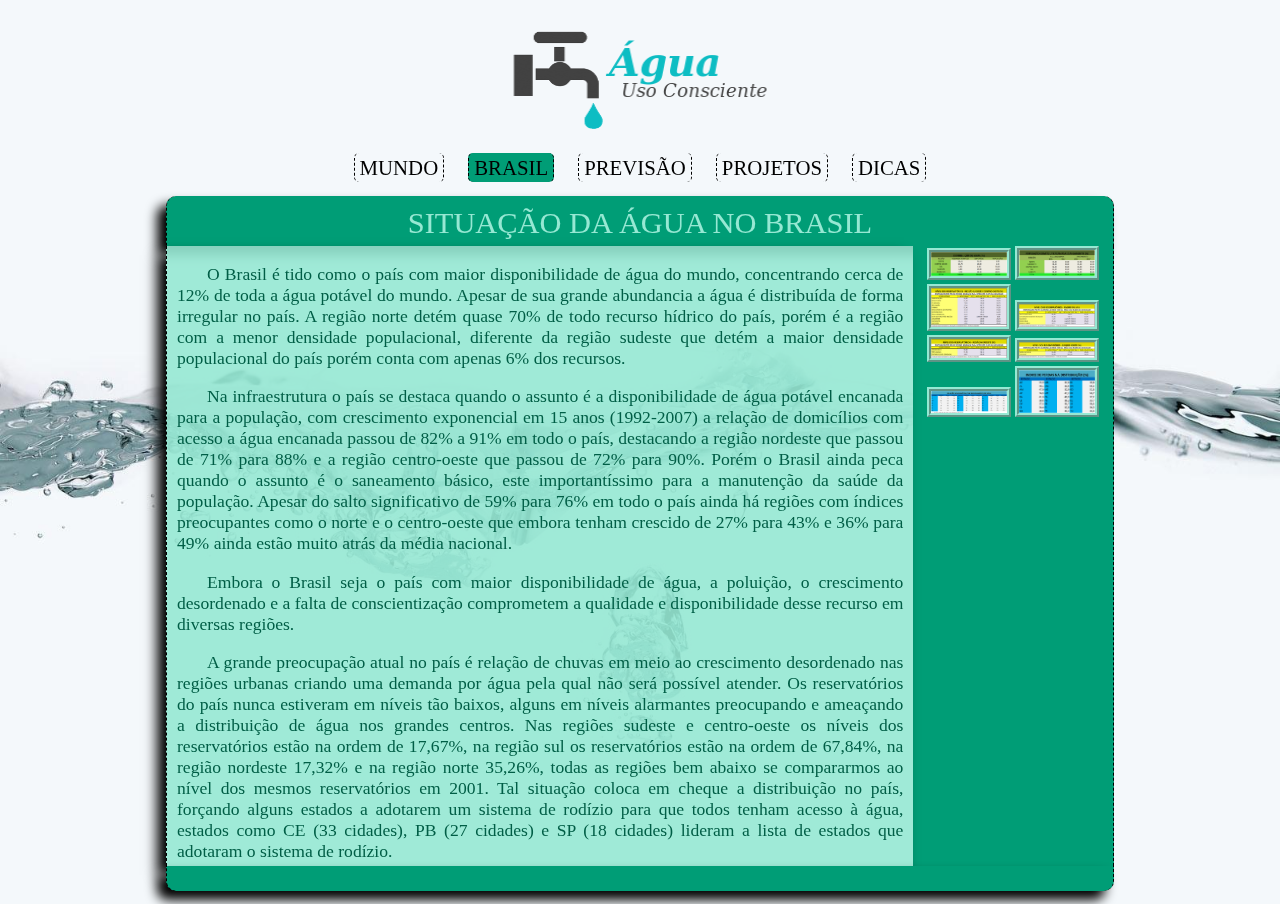
<file: brasil.html>
<!DOCTYPE html>
<html>
<head>
<meta charset="utf-8"/>
<link type="text/css" rel="stylesheet" href="css/main.css">
<link type="text/css" rel="stylesheet" href="css/brasil.css">

<title>Brasil</title>
</head>

<body>
	<div id="top">
		<p><a href="index.html"><img src="imagens/logo4.png" alt="Água Logo" height="120" width="305"/></a></p>
		<ul>
			<li id="mundo"><a href="mundo.html">Mundo</a></li>
			<li id="brasil"><a href="brasil.html">Brasil</a></li>
			<li id="prev"><a href="previsao.html">Previsão</a></li>
			<li id="proj"><a href="projetos.html">Projetos</a></li>
			<li id="dicas"><a href="dicas.html">Dicas</a></li>
		</ul>	
    </div>
        
<!--DIVISÃO--> 
		
	<div id="bottom">
		<div id="title">
			<p>Situação da água no Brasil</p>
		</div>
			
		<div id="album">
			<a href="#openImg1"><img src="imagens/brasil/anexo01.png" alt="Relação de água / População [Por Estado]."/></a>
			<a href="#openImg2"><img src="imagens/brasil/anexo02.png" alt="Relação de água encanada / Saneamento (1992-2007) [Por Estado]."/></a>
            <a href="#openImg3"><img src="imagens/brasil/anexo03.png" alt="Nível de reservatórios (2001-2015) [Região Sudeste E Centro-Oeste]."/></a>
            <a href="#openImg4"><img src="imagens/brasil/anexo04.png" alt="Nível de reservatórios (2001-2015) [Região Sul]."/></a>
            <a href="#openImg5"><img src="imagens/brasil/anexo05.png" alt="Nível de reservatórios (2001-2015) [Região Nordeste]."/></a>
            <a href="#openImg6"><img src="imagens/brasil/anexo06.png" alt="Nível de reservatórios (2001-2015) [Região Norte]."/></a>
            <a href="#openImg7"><img src="imagens/brasil/anexo07.png" alt="Relação de municípios com racionamento de água registrado [Por Estado]."/></a>
            <a href="#openImg8"><img src="imagens/brasil/anexo08.png" alt="Relação de perdas na distribuição de água [Por Estado]."/></a>
		</div>
			
		<div id="center">
			<p>O Brasil é tido como o país com maior disponibilidade de água do mundo, concentrando cerca de 12% de toda a água potável do mundo. Apesar de sua grande abundancia a água é distribuída de forma irregular no país. A região norte detém quase 70% de todo recurso hídrico do país, porém é a região com a menor densidade populacional, diferente da região sudeste que detém a maior densidade populacional do país porém conta com apenas 6% dos recursos.</p>
			<p>Na infraestrutura o país se destaca quando o assunto é a disponibilidade de água potável encanada para a população, com crescimento exponencial em 15 anos (1992-2007) a relação de domicílios com acesso a água encanada passou de 82% a 91% em todo o país, destacando a região nordeste que passou de 71% para 88% e a região centro-oeste que passou de 72% para 90%. Porém o Brasil ainda peca quando o assunto é o saneamento básico, este importantíssimo para a manutenção da saúde da população. Apesar do salto significativo de 59% para 76% em todo o país ainda há regiões com índices preocupantes como o norte e o centro-oeste que embora tenham crescido de 27% para 43% e 36% para 49% ainda estão muito atrás da média nacional.</p>
            <p>Embora o Brasil seja o país com maior disponibilidade de água, a poluição, o crescimento desordenado e a falta de conscientização comprometem a qualidade e disponibilidade desse recurso em diversas regiões.</p>
            <p>A grande preocupação atual no país é relação de chuvas em meio ao crescimento desordenado nas regiões urbanas criando uma demanda por água pela qual não será possível atender. Os reservatórios do país nunca estiveram em níveis tão baixos, alguns em níveis alarmantes preocupando e ameaçando a distribuição de água nos grandes centros. Nas regiões sudeste e centro-oeste os níveis dos reservatórios estão na ordem de 17,67%, na região sul os reservatórios estão na ordem de 67,84%, na região nordeste 17,32% e na região norte 35,26%, todas as regiões bem abaixo se compararmos ao nível dos mesmos reservatórios em 2001. Tal situação coloca em cheque a distribuição no país, forçando alguns estados a adotarem um sistema de rodízio para que todos tenham acesso à água, estados como CE (33 cidades), PB (27 cidades) e SP (18 cidades) lideram a lista de estados que adotaram o sistema de rodízio.</p>
            <p>Por fim o Brasil detém um problema crônico que é a grande quantidade de água desperdiçada na distribuição seja por vazamentos, ligações clandestinas ou problemas na infraestrutura local. Cerca de 40% a 60% de tudo que é distribuído onde os maiores vilões são: AP (76,5%), RR (59,7%), SE (59,3%).</p>
		</div>
			
		<div id ="footer"></div>
	</div>

<!--DIVISÃO--> 
	
	<div id="openImg1" class="modalImg">
		<div>
			<a class="close" title="Fechar" href="#close">X</a>
			<p><img src="imagens/brasil/anexo01.png" alt="Relação de água / População por estado."/><p>
			<p>Relação de água / População [Por Estado].</p>
		</div>
	</div>
		
	<div id="openImg2" class="modalImg">
		<div>
			<a class="close" title="Fechar" href="#close">X</a>
			<p><img src="imagens/brasil/anexo02.png" alt="Relação de água encanada / Saneamento (1992-2007) [Por Estado]."/></p>
			<p>Relação de água encanada / Saneamento (1992-2007) [Por Estado].</p>
		</div>
	</div>
        
	<div id="openImg3" class="modalImg">
		<div>
			<a class="close" title="Fechar" href="#close">X</a>
			<p><img src="imagens/brasil/anexo03.png" alt="Nível de reservatórios (2001-2015) [Região Sudeste E Centro-Oeste]."/></p>
			<p>Nível de reservatórios (2001-2015) [Região Sudeste E Centro-Oeste].</p>
		</div>
	</div>
		
	<div id="openImg4" class="modalImg">
		<div>
			<a class="close" title="Fechar" href="#close">X</a>
			<p><img src="imagens/brasil/anexo04.png" alt="Nível de reservatórios (2001-2015) [Região Sul]."/></p>
			<p>Nível de reservatórios (2001-2015) [Região Sul].</p>
		</div>
	</div>
        
	<div id="openImg5" class="modalImg">
		<div>
			<a class="close" title="Fechar" href="#close">X</a>
			<p><img src="imagens/brasil/anexo05.png" alt="Nível de reservatórios (2001-2015) [Região Nordeste]."/></p>
			<p>Nível de reservatórios (2001-2015) [Região Nordeste].</p>
		</div>
	</div>
        
	<div id="openImg6" class="modalImg">
		<div>
			<a class="close" title="Fechar" href="#close">X</a>
			<p><img src="imagens/brasil/anexo06.png" alt="Nível de reservatórios (2001-2015) [Região Norte]."/></p>
			<p>Nível de reservatórios (2001-2015) [Região Norte].</p>
		</div>
	</div>
        
	<div id="openImg7" class="modalImg">
		<div>
			<a class="close" title="Fechar" href="#close">X</a>
			<p><img src="imagens/brasil/anexo07.png" alt="Relação de municípios com racionamento de água registrado [Por Estado]."/></p>
			<p>Relação de municípios com racionamento de água registrado [Por Estado].</p>
		</div>
	</div>
        
	<div id="openImg8" class="modalImg">
		<div>
			<a class="close" title="Fechar" href="#close">X</a>
			<p><img src="imagens/brasil/anexo08.png" alt="Relação de perdas na distribuição de água [Por Estado]."/></p>
			<p>Relação de perdas na distribuição de água [Por Estado].</p>
		</div>
	</div>		
</body>
</html>
</file>
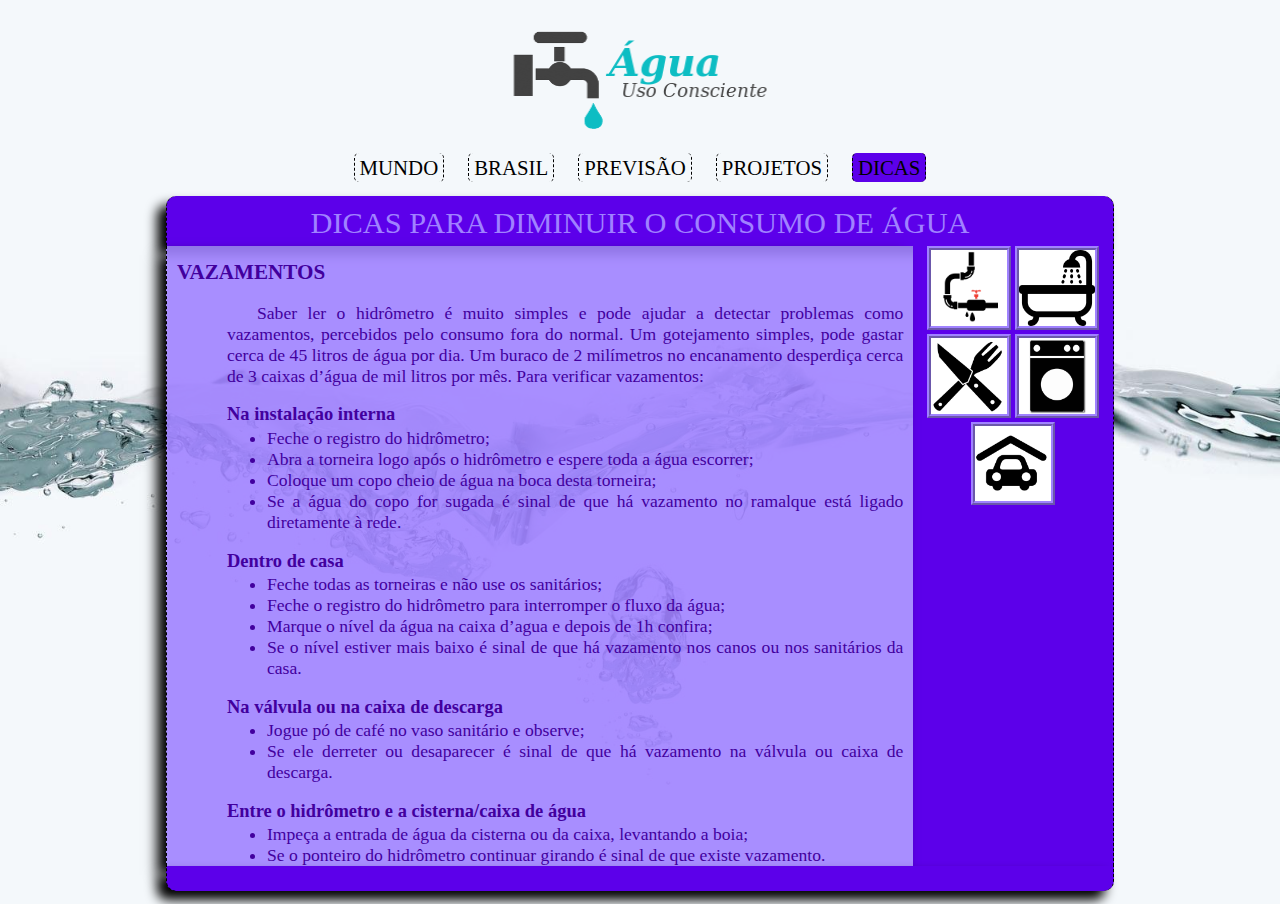
<file: dicas.html>
<!DOCTYPE html>
<html>
<head>
<meta charset="utf-8"/>
<link type="text/css" rel="stylesheet" href="css/main.css">
<link type="text/css" rel="stylesheet" href="css/dicas.css">

<title>Dicas</title>
</head>

<body>
   	<div id="top">
		<p><a href="index.html"><img src="imagens/logo4.png" alt="Água Logo" height="120" width="305"/></a></p>
		<ul>
			<li id="mundo"><a href="mundo.html">Mundo</a></li>
			<li id="brasil"><a href="brasil.html">Brasil</a></li>
			<li id="prev"><a href="previsao.html">Previsão</a></li>
			<li id="proj"><a href="projetos.html">Projetos</a></li>
			<li id="dicas"><a href="dicas.html">Dicas</a></li>
		</ul>	
    </div>
	
<!--DIVISÃO--> 
      
	<div id="bottom">
		<div id="title">
            <p>Dicas para diminuir o consumo de água</p>
        </div>
		
		<div id="album">
			<a href="#leak"><img src="imagens/dicas/vazamento.png" alt="cano vazando" title="Vazamento"/></a>
			<a href="#bath"><img src="imagens/dicas/banheiro.png" alt="banheira" title="Banheiro"/></a>
			<a href="#kitchen"><img src="imagens/dicas/cozinha.png" alt="garfo e faca" title="Cozinha"/></a>
			<a href="#service"><img src="imagens/dicas/servico.jpg" alt="lavadoura de roupas" title="Área de serviço"/></a>
			<a href="#yard"><img src="imagens/dicas/externa.png" alt="carro na garagem" title="Área externa"/></a>
        </div>
        
		<div id="center">
        	<h1><a id="leak">Vazamentos</a></h1>
			<div>
				<p>Saber ler o hidrômetro é muito simples e pode ajudar a detectar problemas como vazamentos, percebidos pelo consumo fora do normal. Um gotejamento simples, pode gastar cerca de 45 litros de água por dia. Um buraco de 2 milímetros no encanamento desperdiça cerca de 3 caixas d’água de mil litros por mês. Para verificar vazamentos:</p>
				<h2>Na instalação interna</h2>
				<ul>
					<li>Feche o registro do hidrômetro;</li>
					<li>Abra a torneira logo após o hidrômetro e espere toda a água escorrer;</li>
					<li>Coloque um copo cheio de água na boca desta torneira;</li>
					<li>Se a água do copo for sugada é sinal de que há vazamento no ramalque está ligado diretamente à rede.</li>
				</ul>
				<h2>Dentro de casa</h2>
				<ul>
					<li>Feche todas as torneiras e não use os sanitários;</li>
					<li>Feche o registro do hidrômetro para interromper o fluxo da água;</li>
					<li>Marque o nível da água na caixa d’agua e depois de 1h confira;</li>
					<li>Se o nível estiver mais baixo é sinal de que há vazamento nos canos ou nos sanitários da casa.</li>
				</ul>
				<h2>Na válvula ou na caixa de descarga</h2>
				<ul>
					<li>Jogue pó de café no vaso sanitário e observe;</li>
					<li>Se ele derreter ou desaparecer é sinal de que há vazamento na válvula ou caixa de descarga.</li>
				</ul>
				<h2>Entre o hidrômetro e a cisterna/caixa de água</h2>
				<ul>
					<li>Impeça a entrada de água da cisterna ou da caixa, levantando a boia;</li>
					<li>Se o ponteiro do hidrômetro continuar girando é sinal de que existe vazamento.</li>
				</ul>
				<h2>Na cisterna</h2>
				<ul>
					<li>Deixe a boia levantada e não ligue a bomba;</li>
					<li>Depois de algum tempo verifique o nível da água na cisterna;</li>
					<li>Se o nível tiver baixado é sinal de que existe vazamento, possivelmente causado por rachaduras na cisterna.</li>
				</ul>
				<p class="attn"><span>Portanto</span>: Não deixar que ocorram vazamentos em encanamentos dentro da residência.</p>
			</div>
			
			<h1><a id="bath">No banheiro</a></h1>
			<div>
				<h2>Hora do banho</h2>
				<p>Uma ducha por 15 minutos, com o registro meio aberto, consome 135 litros de água. Se fecharmos o registro, ao se ensaboar, e reduzimos o tempo para 5 minutos, o consumo cai para 45 litros. No caso de chuveiro elétrico, também em 15 minutos com o registro meio aberto, são gastos 45 litros na residência. Com os mesmos cuidados que com a ducha, o consumo cai para 15 litros.</p>
				<p class="attn"><span>Portanto</span>: Se molhe, feche o chuveiro, se ensaboe e depois abra para enxaguar. Não fique com o chuveiro aberto.
				<h2>Ao escovar os dentes</h2>
				<p>Em cinco minutos, com a torneira não muito aberta, gasta-se 12 litros de água. No entanto, se molhar a escova e fechar a torneira enquanto escova os dentes e, ainda, enxaguar a boca com um copo de água, consegue economizar mais de 11,5 litros de água.</p>
				<p class="attn"><span>Portanto</span>: Escove os dentes e enxágue a boca com a água do copo.</p>
				<h2>Ao lavar o rosto</h2>
				<p>Um minuto com a torneira meio aberta, uma pessoa gasta 2,5 litros de água. A dica é não demorar. O mesmo vale para o barbear. Em 5 minutos gastam-se 12 litros de água. Com economia o consumo cai para 2 a 3 litros.</p>
				<p class="attn"><span>Portanto</span>: Ao escovar os dentes e se barbear, mantenha a torneira fechada.</p>
				<h2>Descarga e vaso sanitário</h2>
				<p>Não use a privada como lixeira ou cinzeiro e nunca acione a descarga à toa, pois ela gasta muita água. Uma bacia sanitária com a válvula e tempo de acionamento de 6 segundos gasta de 10 a 14 litros. Bacias sanitárias de 6 litros por acionamento (fabricadas a partir de 2001) necessitam um tempo de acionamento 50% menor para efetuar a limpeza, neste caso pode-se chegar a volumes de 6 litros por descarga. Quando a válvula está defeituosa, pode chegar a gastar até 30 litros. Mantenha a válvula da descarga sempre regulada e conserte os vazamentos assim que eles forem notados. Lugar de lixo é no lixo. Jogando no vaso sanitário você pode entupir o encanamento. E o pior é que o lixo pode voltar pra sua casa.</p>
				<p class="attn"><span>Portanto</span>: Verifique se a válvula não está com defeito, aperte-a uma única vez e não jogue lixo e restos de comida no vaso sanitário.</p>
			</div>
			
			<h1><a id="kitchen">Na cozinha</a></h1>
			<div>
				<h2>Ao lavar louça</h2>
				<p>Primeiro limpe os restos de comida dos pratos e panelas com esponja e sabão e, só aí, abra a torneira para molhá-los. Ensaboe tudo que tem que ser lavado e, então, abra a torneira novamente para novo enxágue. Numa casa, lavando louça com a torneira meio aberta em 15 minutos, são utilizados 117 litros de água. Com economia o consumo pode chegar a 20 litros.</p>
				<p>Já em residências com lavadora de louças, uma com capacidade para 44 utensílios e 40 talheres gasta 40 litros. O ideal é utilizá-la somente quando estiver cheia. Você sabia que ao se utilizar um copo de água, são necessários pelo menos outros 2 copos de água potável para lavá-lo. Combata o desperdício em qualquer situação.</p>
				<p class="attn"><span>Portanto</span>: Ensaboe a louça com a torneira fechada e depois enxágue tudo de uma vez, e não jogue óleo pelo ralo da pia, isto pode entupir o encanamento da residência, e dificulta o tratamento da água.</p>
			</div>
			
			<h1><a id="service">Área de serviço</a></h1>
			<div>
				<h2>Ao lavar roupa</h2>
				<p>No tanque, com a torneira aberta por 15 minutos, o gasto de água pode chegar a 279 litros. O melhor é deixar acumular roupa, colocar a água no tanque para ensaboar e manter a torneira fechada. Não lave uma peça por vez. A lavadora de roupas com capacidade de 5 quilos gasta 135 litros, procure utilizá-la cheia e ligá-la no máximo três vezes por semana.</p>
				<p>Se na sua casa as roupas são lavadas no tanque, deixe as roupas de molho e use a mesma água para esfregar e ensaboar. Use água nova apenas no enxágue. E aproveite esta última água para lavar o quintal ou a área de serviço.</p>
				<p class="attn"><span>Portanto</span>: Acumule a roupa suja antes de lavar, não lave uma peça por vez, e tente reaproveitar a água de enxágue para limpeza do chão.</p>
			</div>
			
			<h1><a id="yard">Área externa</a></h1>
			<div>
				<h2>Cuidados com a piscina</h2>
				<p>Se você tem uma piscina de tamanho médio exposto ao sol e à ação do vento, você perde aproximadamente 3.785 litros de água por mês por evaporação, o suficiente para suprir as necessidades de água potável (para beber) de uma família de 4 pessoas por cerca de um ano e meio aproximadamente, considerando o consumo médio de 2 litros / habitante / dia. Com uma cobertura (encerado, material plástico), a perda é reduzida em 90%. Tratar a água de piscinas também reduz o consumo de água, uma vez que não será preciso trocá-la com frequência.</p>
				<p class="attn"><span>Portanto</span>: Mantenha a piscina coberta quando não estiver em uso, e mantenha a água bem tratada.</p>
				<h2>Ao limpar a calçada</h2>
				<p>Adote o hábito de usar a vassoura, e não a mangueira para limpar a calçada e o pátio da sua casa. Lavar calçada com a mangueira é um hábito comum e que traz grandes prejuízos. Em 15 minutos são perdidos 279 litros de água. Se houver uma sujeira localizada, use a técnica do pano umedecido com água de enxágue da roupa ou da louça.</p>
				<p class="attn"><span>Portanto</span>: Use vassoura para varrer a calçada, se precisar utilize a água que sai do enxágue da máquina de lavar.</p>
				<h2>Ao lavar o carro</h2>
				<p>Use um balde e um pano para lavar o carro ao invés de uma mangueira. Se possível, não o lave durante a estiagem (época do ano em que chove menos).</p>
				<p>Muita gente gasta até 30 minutos ao lavar o carro. Com uma mangueira não muito aberta, gastam-se 216 litros de água. Com meia volta de abertura, o desperdício alcança 560 litros. Para reduzir, basta lavar o carro somente uma vez por mês com balde. Nesse caso, o consumo é de apenas 40 litros.</p>
				<p class="attn"><span>Portanto</span>: Utilize baldes para lavar o carro, de preferência com água reaproveitada da chuva, máquina de lavar, por exemplo.</p>
			</div>
        </div>
		
		<div id ="footer"></div>
    </div>
</body>
</html>
</file>
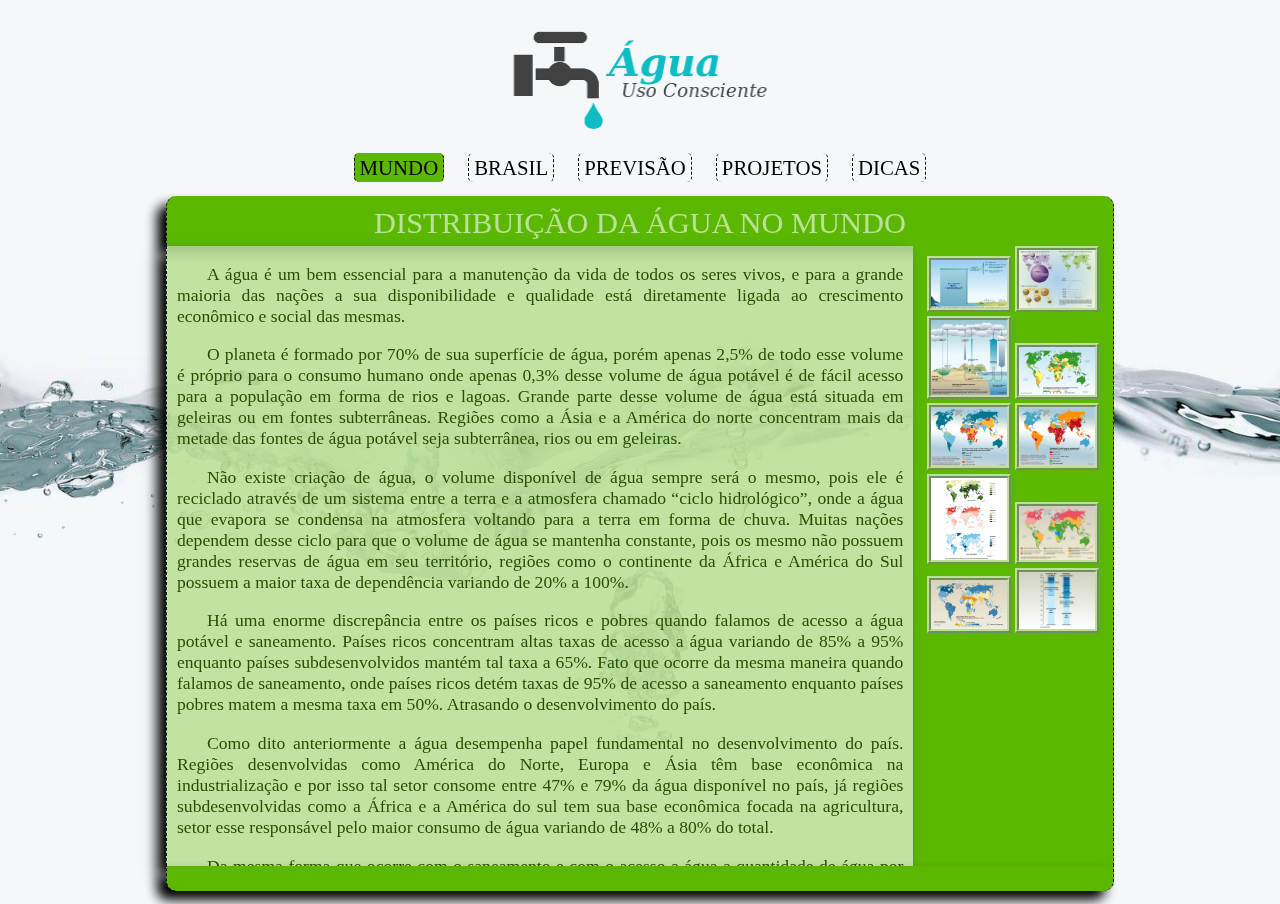
<file: mundo.html>
<!DOCTYPE html>
<html>
<head>
<meta charset="utf-8"/>
<link type="text/css" rel="stylesheet" href="css/main.css">
<link type="text/css" rel="stylesheet" href="css/mundo.css">

<title>Mundo</title>
</head>

<body>
	<div id="top">
		<p><a href="index.html"><img src="imagens/logo4.png" alt="Água Logo" height="120" width="305"/></a></p>
		<ul>
			<li id="mundo"><a href="mundo.html">Mundo</a></li>
			<li id="brasil"><a href="brasil.html">Brasil</a></li>
			<li id="prev"><a href="previsao.html">Previsão</a></li>
			<li id="proj"><a href="projetos.html">Projetos</a></li>
			<li id="dicas"><a href="dicas.html">Dicas</a></li>
		</ul>	
    </div>
	
<!--DIVISÃO--> 
   
	<div id="bottom">	
		<div id="title">
            <p>Distribuição da água no mundo</p>
		</div>
		
		<div id="album">
			<a href="#openImg1"><img src="imagens/mundo/anexo01.png" alt="Relação de água salgada/água doce e suas fontes."/></a>
			<a href="#openImg2"><img src="imagens/mundo/anexo02.png" alt="Fontes de água doce no mundo [Por continente]."/></a>
            <a href="#openImg3"><img src="imagens/mundo/anexo03.png" alt="Ciclo hidrológico completo."/></a>
            <a href="#openImg4"><img src="imagens/mundo/anexo04.png" alt="Mapa informativo de países dependentes do ciclo hidrológico."/></a>
            <a href="#openImg5"><img src="imagens/mundo/anexo05.png" alt="Mapa informativo de países com acesso a água tratada."/></a>
            <a href="#openImg6"><img src="imagens/mundo/anexo06.png" alt="Mapa informativo de países com acesso a saneamento."/></a>
            <a href="#openImg7"><img src="imagens/mundo/anexo07.png" alt="Mapa informativo de consumo de água [Por setor]."/></a>
            <a href="#openImg8"><img src="imagens/mundo/anexo08.png" alt="Mapa informativo de países e setores dominantes."/></a>
            <a href="#openImg9"><img src="imagens/mundo/anexo09.png" alt="Mapa informativo de disponibilidade de água [Por Pessoa]."/></a>
            <a href="#openImg10"><img src="imagens/mundo/anexo10.png" alt="Relação de conflitos/ajuda humanitária."/></a>
        </div>
        
		<div id="center">
        	<p>A água é um bem essencial para a manutenção da vida de todos os seres vivos, e para a grande maioria das nações a sua disponibilidade e qualidade está diretamente ligada ao crescimento econômico e social das mesmas.<p>
			<p> O planeta é formado por 70% de sua superfície de água, porém apenas 2,5% de todo esse volume é próprio para o consumo humano onde apenas 0,3% desse volume de água potável é de fácil acesso para a população em forma de rios e lagoas. Grande parte desse volume de água está situada em geleiras ou em fontes subterrâneas. Regiões como a Ásia e a América do norte concentram mais da metade das fontes de água potável seja subterrânea, rios ou em geleiras.</p>
			<p> Não existe criação de água, o volume disponível de água sempre será o mesmo, pois ele é reciclado através de um sistema entre a terra e a atmosfera chamado “ciclo hidrológico”, onde a água que evapora se condensa na atmosfera voltando para a terra em forma de chuva. Muitas nações dependem desse ciclo para que o volume de água se mantenha constante, pois os mesmo não possuem grandes reservas de água em seu território, regiões como o continente da África e América do Sul possuem a maior taxa de dependência variando de 20% a 100%.</p>
			<p> Há uma enorme discrepância entre os países ricos e pobres quando falamos de acesso a água potável e saneamento. Países ricos concentram altas taxas de acesso a água variando de 85% a 95% enquanto países subdesenvolvidos mantém tal taxa a 65%. Fato que ocorre da mesma maneira quando falamos de saneamento, onde países ricos detém taxas de 95% de acesso a saneamento enquanto países pobres matem a mesma taxa em 50%. Atrasando o desenvolvimento do país.</p>
			<p> Como dito anteriormente a água desempenha papel fundamental no desenvolvimento do país. Regiões desenvolvidas como América do Norte, Europa e Ásia têm base econômica na industrialização e por isso tal setor consome entre 47% e 79% da água disponível no país, já regiões subdesenvolvidas como a África e a América do sul tem sua base econômica focada na agricultura, setor esse responsável pelo maior consumo de água variando de 48% a 80% do total.</p>
            <p> Da mesma forma que ocorre com o saneamento e com o acesso a água a quantidade de água por pessoa também está diretamente ligada à situação econômica da nação, onde países ricos dispõem de mais de 15.000L/pessoa enquanto os países pobres dispõem de 2500L/pessoa no máximo. Tal distribuição irregular tem provocado conflitos entre as nações, pois as mesmas não dispõem de água em quantidade ideal. Infelizmente a falta de água é responsável por mais de 60% de todos os conflitos registrados.</p>
		</div>
       
	   <div id ="footer"></div>
    </div>
	
<!--DIVISÃO--> 
	
	<div id="openImg1" class="modalImg">
		<div>
			<a class="close" title="Fechar" href="#close">X</a>
			<p><img src="imagens/mundo/anexo01.png" alt="Relação de água salgada/água doce e suas fontes."/><p>
			<p>Relação de água salgada/água doce e suas fontes.</p>
		</div>
	</div>
		
	<div id="openImg2" class="modalImg">
		<div>
			<a class="close" title="Fechar" href="#close">X</a>
			<p><img src="imagens/mundo/anexo02.png" alt="Fontes de água doce no mundo [Por continente]."/></p>
			<p>Fontes de água doce no mundo [Por continente].</p>
		</div>
	</div>
        
	<div id="openImg3" class="modalImg">
		<div>
			<a class="close" title="Fechar" href="#close">X</a>
			<p><img src="imagens/mundo/anexo03.png" alt="Ciclo hidrológico completo."/></p>
			<p>Ciclo hidrológico completo.</p>
		</div>
	</div>
		
	<div id="openImg4" class="modalImg">
		<div>
			<a class="close" title="Fechar" href="#close">X</a>
			<p><img src="imagens/mundo/anexo04.png" alt="Mapa informativo de países dependentes do ciclo hidrológico."/></p>
			<p>Mapa informativo de países dependentes do ciclo hidrológico.</p>
		</div>
	</div>
        
	<div id="openImg5" class="modalImg">
		<div>
			<a class="close" title="Fechar" href="#close">X</a>
			<p><img src="imagens/mundo/anexo05.png" alt="Mapa informativo de países com acesso a água tratada."/></p>
			<p>Mapa informativo de países com acesso a água tratada.</p>
		</div>
	</div>
        
	<div id="openImg6" class="modalImg">
		<div>
			<a class="close" title="Fechar" href="#close">X</a>
			<p><img src="imagens/mundo/anexo06.png" alt="Mapa informativo de países com acesso a saneamento."/></p>
			<p>Mapa informativo de países com acesso a saneamento.</p>
		</div>
	</div>
        
	<div id="openImg7" class="modalImg">
		<div>
			<a class="close" title="Fechar" href="#close">X</a>
			<p><img src="imagens/mundo/anexo07.png" alt="Mapa informativo de consumo de água [Por setor]."/></p>
			<p>Mapa informativo de consumo de água [Por setor].</p>
		</div>
	</div>
        
	<div id="openImg8" class="modalImg">
		<div>
			<a class="close" title="Fechar" href="#close">X</a>
			<p><img src="imagens/mundo/anexo08.png" alt="Mapa informativo de países com acesso a água tratada."/></p>
			<p>Mapa informativo de países com acesso a água tratada.</p>
		</div>
	</div>
		
	<div id="openImg9" class="modalImg">
		<div>
			<a class="close" title="Fechar" href="#close">X</a>
			<p><img src="imagens/mundo/anexo09.png" alt="Mapa informativo de disponibilidade de água [Por Pessoa]."/></p>
			<p>Mapa informativo de disponibilidade de água [Por Pessoa].</p>
		</div>
	</div>
        
	<div id="openImg10" class="modalImg">
		<div>
			<a class="close" title="Fechar" href="#close">X</a>
			<p><img src="imagens/mundo/anexo10.png" alt="Relação de conflitos/ajuda humanitária."/></p>
			<p>Relação de conflitos/ajuda humanitária.</p>
		</div>
	</div>
	
</body>
</html>
</file>
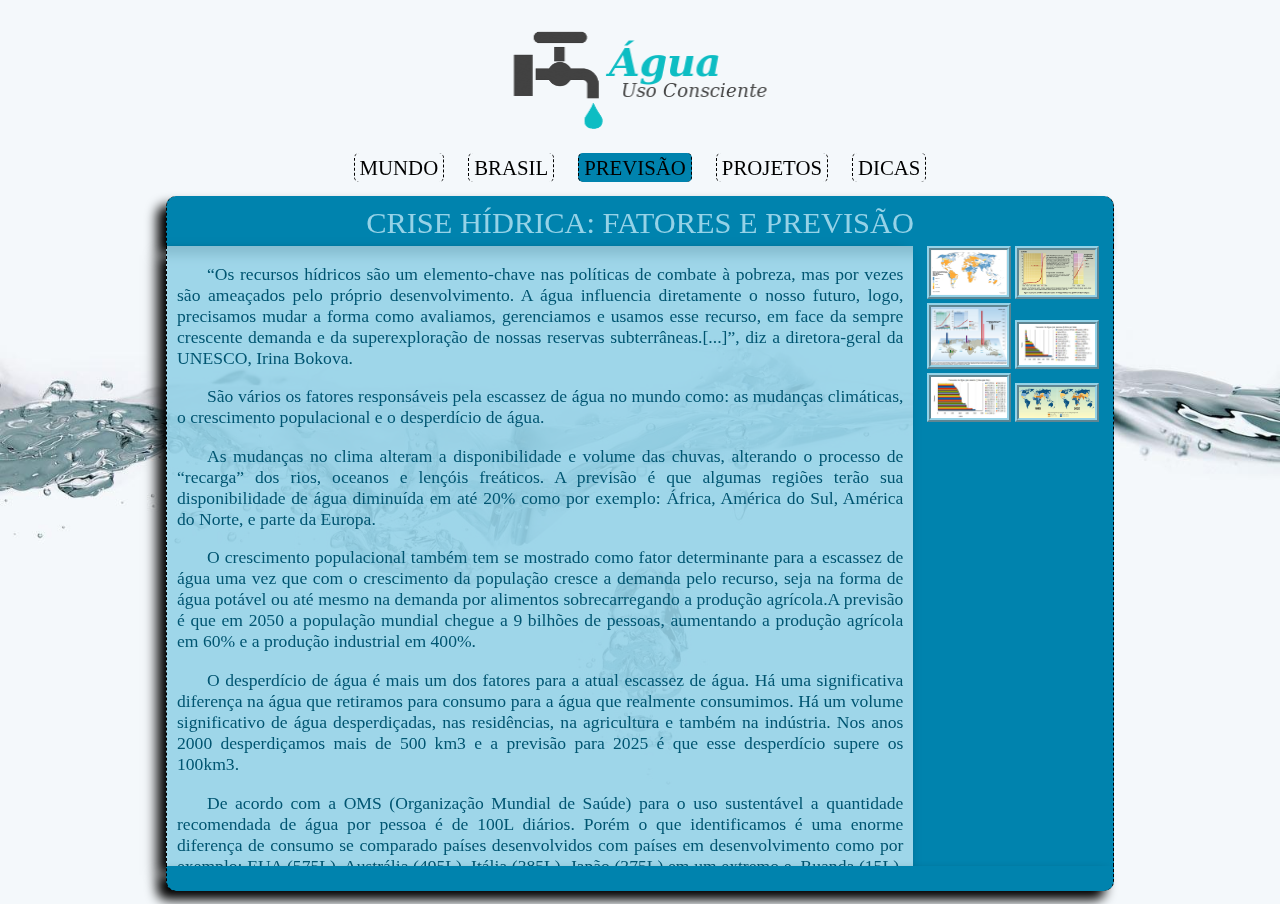
<file: previsao.html>
<!DOCTYPE html>
<html>
<head>
<meta charset="utf-8"/>
<link type="text/css" rel="stylesheet" href="css/main.css">
<link type="text/css" rel="stylesheet" href="css/previsao.css">

<title>Previsão</title>
</head>

<body>
   	<div id="top">
		<p><a href="index.html"><img src="imagens/logo4.png" alt="Água Logo" height="120" width="305"/></a></p>
		<ul>
			<li id="mundo"><a href="mundo.html">Mundo</a></li>
			<li id="brasil"><a href="brasil.html">Brasil</a></li>
			<li id="prev"><a href="previsao.html">Previsão</a></li>
			<li id="proj"><a href="projetos.html">Projetos</a></li>
			<li id="dicas"><a href="dicas.html">Dicas</a></li>
		</ul>	
    </div>
       
<!--DIVISÃO--> 
	   
	<div id="bottom">
	   <div id="title">
            <p>Crise hídrica: fatores e previsão</p>
		</div>
		
		<div id="album">
            <a href="#openImg1"><img src="imagens/previsao/anexo01.png" alt="Mapa de disponibilidade de água em detrimento das mudanças climáticas [1990-2050]."/></a>
			<a href="#openImg2"><img src="imagens/previsao/anexo02.png" alt="Previsões para o aumento da população mundial [1950-2050]."/></a>
            <a href="#openImg3"><img src="imagens/previsao/anexo03.png" alt="Relação de água retirada/água consumida [Por continente]."/></a>
            <a href="#openImg4"><img src="imagens/previsao/anexo04.png" alt="Gráfico de consumo por pessoa [Mundo]."/></a>
            <a href="#openImg5"><img src="imagens/previsao/anexo05.png" alt="Gráfico de consumo por pessoa [Brasil]."/></a>
            <a href="#openImg6"><img src="imagens/previsao/anexo06.png" alt="Mapa comparativo de disponibiliade de água [1995-2025]."/></a>
        </div>
        
		<div id="center">
        	<p>“Os recursos hídricos são um elemento-chave nas políticas de combate à pobreza, mas por vezes são ameaçados pelo próprio desenvolvimento. A água influencia diretamente o nosso futuro, logo, precisamos mudar a forma como avaliamos, gerenciamos e usamos esse recurso, em face da sempre crescente demanda e da superexploração de nossas reservas subterrâneas.[...]”, diz a diretora-geral da UNESCO, Irina Bokova.</p>
			<p>São vários os fatores responsáveis pela escassez de água no mundo como: as mudanças climáticas, o crescimento populacional e o desperdício de água.</p>
			<p>As mudanças no clima alteram a disponibilidade e volume das chuvas, alterando o processo de “recarga” dos rios, oceanos e lençóis freáticos. A previsão é que algumas regiões terão sua disponibilidade de água diminuída em até 20% como por exemplo: África, América do Sul, América do Norte, e parte da Europa.</p> 
			<p>O crescimento populacional também tem se mostrado como fator determinante para a escassez de água uma vez que com o crescimento da população cresce a demanda pelo recurso, seja na forma de água potável ou até mesmo na demanda por alimentos sobrecarregando a produção agrícola.A previsão é que em 2050 a população mundial chegue a 9 bilhões de pessoas, aumentando a produção agrícola em 60% e a produção industrial em 400%.</p>
			<p>O desperdício de água é mais um dos fatores para a atual escassez de água. Há uma significativa diferença na água que retiramos para consumo para a água que realmente consumimos. Há um volume significativo de água desperdiçadas, nas residências, na agricultura e também na indústria. Nos anos 2000 desperdiçamos mais de 500 km3 e a previsão para 2025 é que esse desperdício supere os 100km3.</p>
			<p>De acordo com a OMS (Organização Mundial de Saúde) para o uso sustentável a quantidade recomendada de água por pessoa é de 100L diários. Porém o que identificamos é uma enorme diferença de consumo se comparado países desenvolvidos com países em desenvolvimento como por exemplo: EUA (575L), Austrália (495L), Itália (385L), Japão (375L) em um extremo e, Ruanda (15L), Haiti (15L), Etiópia (15L), Camboja (15L) em outro extremo. Fato esse que se evidencia também no Brasil onde estados mais ricos tem consumo maior se comparado a estados mais pobres como: RJ (253L), DF (190L), SP (188L) e, AL (100L), PE (105L), RN (115L).</p>
            <p>A previsão para a disponibilidade da água no mundo é preocupante por diversos fatores já citados, em 2025 algumas regiões como a África e Ásia terão sua disponibilidade de água reduzida de 20% até mais de 40%.</p>
        </div>
        
		<div id ="footer"></div>
    </div>
	
<!--DIVISÃO--> 

	<div id="openImg1" class="modalImg">
		<div>
			<a class="close" title="Fechar" href="#close">X</a>
			<p><img src="imagens/previsao/anexo01.png" alt="Mapa de disponibilidade de água em detrimento das mudanças climáticas [1990-2050]."/><p>
			<p>Mapa de disponibilidade de água em detrimento das mudanças climáticas [1990-2050].</p>
		</div>
	</div>
		
	<div id="openImg2" class="modalImg">
		<div>
			<a class="close" title="Fechar" href="#close">X</a>
			<p><img src="imagens/previsao/anexo02.png" alt="Previsões para o aumento da população mundial [1950-2050]."/></p>
			<p>Previsões para o aumento da população mundial [1950-2050].</p>
		</div>
	</div>
        
	<div id="openImg3" class="modalImg">
		<div>
			<a class="close" title="Fechar" href="#close">X</a>
			<p><img src="imagens/previsao/anexo03.png" alt="Relação de água retirada/água consumida [Por continente]."/></p>
			<p>Relação de água retirada/água consumida [Por continente].</p>
		</div>
	</div>
		
	<div id="openImg4" class="modalImg">
		<div>
			<a class="close" title="Fechar" href="#close">X</a>
			<p><img src="imagens/previsao/anexo04.png" alt="Gráfico de consumo por pessoa [Mundo]."/></p>
			<p>Gráfico de consumo por pessoa [Mundo].</p>
		</div>
	</div>
        
	<div id="openImg5" class="modalImg">
		<div>
			<a class="close" title="Fechar" href="#close">X</a>
			<p><img src="imagens/previsao/anexo05.png" alt="Gráfico de consumo por pessoa [Brasil]."/></p>
			<p>Gráfico de consumo por pessoa [Brasil].</p>
		</div>
	</div>
        
	<div id="openImg6" class="modalImg">
		<div>
			<a class="close" title="Fechar" href="#close">X</a>
			<p><img src="imagens/previsao/anexo06.png" alt="Mapa comparativo de disponibiliade de água [1995-2025]."/></p>
			<p>Mapa comparativo de disponibiliade de água [1995-2025].</p>
		</div>
	</div>
</body>
</html>
</file>
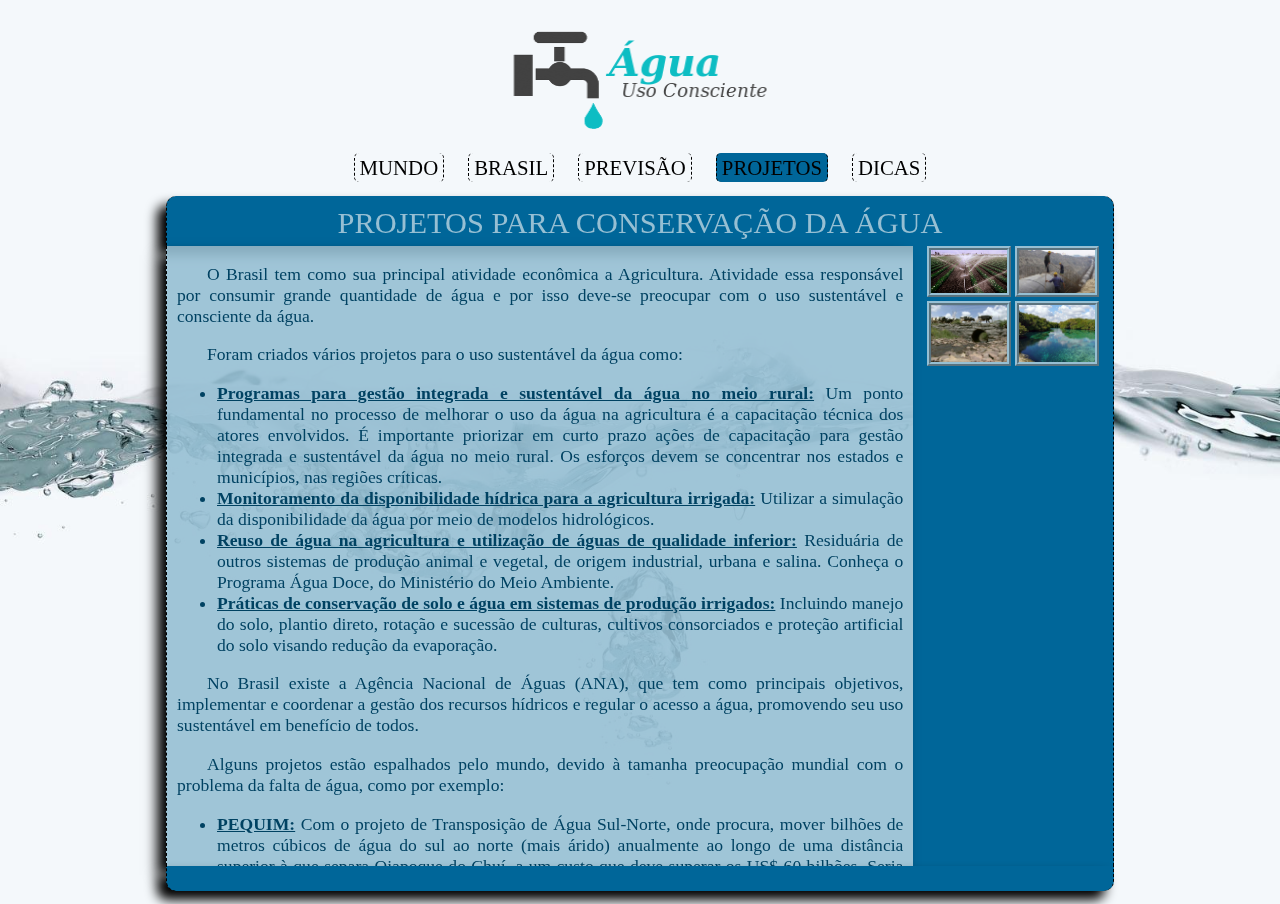
<file: projetos.html>
<!DOCTYPE html>
<html>
<head>
<meta charset="utf-8"/>
<link type="text/css" rel="stylesheet" href="css/main.css">
<link type="text/css" rel="stylesheet" href="css/projetos.css">

<title>Projetos</title>
</head>

<body>
   	<div id="top">
		<p><a href="index.html"><img src="imagens/logo4.png" alt="Água Logo" height="120" width="305"/></a></p>
		<ul>
			<li id="mundo"><a href="mundo.html">Mundo</a></li>
			<li id="brasil"><a href="brasil.html">Brasil</a></li>
			<li id="prev"><a href="previsao.html">Previsão</a></li>
			<li id="proj"><a href="projetos.html">Projetos</a></li>
			<li id="dicas"><a href="dicas.html">Dicas</a></li>
		</ul>	
    </div>

<!--DIVISÃO--> 
	
	<div id="bottom">
		<div id="title">
			<p>Projetos para conservação da água</p>
		</div>
		
		<div id="album">
            <a href="#openImg1"><img src="imagens/projetos/anexo03.jpg" alt="Irrigação na agricultura [Brasil]."/></a>
			<a href="#openImg2"><img src="imagens/projetos/anexo04.jpg" alt="Transposição de águas norte-sul [Pequim]."/></a>
            <a href="#openImg3"><img src="imagens/projetos/anexo02.jpg" alt="Proteção dos mananciais [Nova York]."/></a>
            <a href="#openImg4"><img src="imagens/projetos/anexo01.jpg" alt="Aquifero na Riviera Maia [Cidade do méxico]."/></a>
		</div>
        
		<div id="center">
        	<p>O Brasil tem como sua principal atividade econômica a Agricultura. Atividade essa responsável por consumir grande quantidade de água e por isso deve-se preocupar com o uso sustentável e consciente da água.</p>
			<p>Foram criados vários projetos para o uso sustentável da água como:</p>
			<ul>
            	<li><span>Programas para gestão integrada e sustentável da água no meio rural:</span> Um ponto fundamental no processo de melhorar o uso da água na agricultura é a capacitação técnica dos atores envolvidos. É importante priorizar em curto prazo ações de capacitação para gestão integrada e sustentável da água no meio rural. Os esforços devem se concentrar nos estados e municípios, nas regiões críticas.</li>
                <li><span>Monitoramento da disponibilidade hídrica para a agricultura irrigada:</span> Utilizar a simulação da disponibilidade da água por meio de modelos hidrológicos.</li>
                <li><span>Reuso de água na agricultura e utilização de águas de qualidade inferior:</span> Residuária de outros sistemas de produção animal e vegetal, de origem industrial, urbana e salina. Conheça o Programa Água Doce, do Ministério do Meio Ambiente.</li>
                <li><span>Práticas de conservação de solo e água em sistemas de produção irrigados:</span> Incluindo manejo do solo, plantio direto, rotação e sucessão de culturas, cultivos consorciados e proteção artificial do solo visando redução da evaporação.</li>
            </ul>
			<p>No Brasil existe a Agência Nacional de Águas (ANA), que tem como principais objetivos, implementar e coordenar a gestão dos recursos hídricos e regular o acesso a água, promovendo seu uso sustentável em benefício de todos.</p>
			<p>Alguns projetos estão espalhados pelo mundo, devido à tamanha preocupação mundial com o problema da falta de água, como por exemplo:</p>
			<ul>
				<li><span>PEQUIM:</span> Com o projeto de Transposição de Água Sul-Norte, onde procura, mover bilhões de metros cúbicos de água do sul ao norte (mais árido) anualmente ao longo de uma distância superior à que separa Oiapoque do Chuí, a um custo que deve superar os US$ 60 bilhões. Seria necessária a construção de 2,5 mil km de canais.</li>
				<li><span>NOVA IORQUE:</span> Com o projeto de Proteção dos Mananciais, que incluiu aquisição de terras pelo governo nas nascentes de água, com o objetivo de proteger sua vegetação e garantir que os lençóis freáticos continuassem a ser alimentados; assistência financeira a comunidades rurais nessa região em troca de cuidados com o meio ambiente; e mitigação da poluição nos mananciais.</li>
				<li><span>CIDADE DO MÉXICO:</span> Com o projeto de Novos Aquíferos, que são aquíferos identificados no ano passado, cuja viabilidade está sendo estudada. Estão sendo perfurados poços para não apenas confirmar a existência das fontes subterrâneas de água, mas também avaliar sua qualidade para consumo humano.</li>
			</ul>
        </div>
        
		<div id ="footer"></div>
    </div>
	
<!--DIVISÃO--> 
	<div id="openImg1" class="modalImg">
		<div>
			<a class="close" title="Fechar" href="#close">X</a>
			<p><img src="imagens/projetos/anexo03.jpg" alt="Irrigação na agricultura [Brasil]."/><p>
			<p>Irrigação na agricultura [Brasil].</p>
		</div>
	</div>
		
	<div id="openImg2" class="modalImg">
		<div>
			<a class="close" title="Fechar" href="#close">X</a>
			<p><img src="imagens/projetos/anexo04.jpg" alt="Transposição de águas norte-sul [Pequim]."/></p>
			<p>Transposição de águas norte-sul [Pequim].</p>
		</div>
	</div>
        
	<div id="openImg3" class="modalImg">
		<div>
			<a class="close" title="Fechar" href="#close">X</a>
			<p><img src="imagens/projetos/anexo02.jpg" alt="Proteção dos mananciais [Nova York]."/></p>
			<p>Proteção dos mananciais [Nova York].</p>
		</div>
	</div>
		
	<div id="openImg4" class="modalImg">
		<div>
			<a class="close" title="Fechar" href="#close">X</a>
			<p><img src="imagens/projetos/anexo01.jpg" alt="Aquifero na Riviera Maia [Cidade do méxico]."/></p>
			<p>Aquifero na Riviera Maia [Cidade do méxico].</p>
		</div>
	</div>
</body>
</html>
</file>
<file: css/main.css>
﻿body {
	font-size:medium;
	background-color:rgb(244, 248, 251);
	background-image:url(../imagens/back_2.jpg);
	background-size:100%;
	background-repeat:no-repeat;
	font-family:"Century Gothic", "Lucida Console";
}

/*CONTAINERS PRINCIPAIS*/
#top, #bottom {
	width:75%;
	min-width:700px;
	margin:0 auto;
}

#top {
	height:170px;
	text-align:center;
}

#bottom {
	height:350px;
	width:75%;
	min-width:700px;
	margin:0 auto;
}

/*ELEMENTOS DO #TOP*/
#top img {
	border:none;
}

#top>ul {
	padding:0;
}

#top li {
	text-transform:uppercase;
	font-size:130%;
	display:inline;
	list-style-type:none;
	padding:3px 5px;
	margin:0 10px;
	border-radius:5px;
}

#mundo:hover {
	border-top:2px solid rgb(91, 183, 0);
	border-bottom:2px solid rgb(91, 183, 0);
}

#brasil:hover {
	border-top:2px solid rgb(0, 157, 118);
	border-bottom:2px solid rgb(0, 157, 118);
}

#prev:hover {
	border-top:2px solid rgb(0, 131, 174);
	border-bottom:2px solid rgb(0, 131, 174);
}

#proj:hover {
	border-top:2px solid rgb(0, 102, 153);
	border-bottom:2px solid rgb(0, 102, 153);
}

#dicas:hover {
	border-top:2px solid rgb(92, 0, 234);
	border-bottom:2px solid rgb(92, 0, 234);
}

a:link, a:visited, a:hover, a:active  {
    color:Black;
	text-decoration:none;
}

/*ELEMENTOS DO #BOTTOM*/
#title, #center, #footer {
	box-shadow:-9px 9px 12px Black;
}

#title {
	height:50px;
	border-radius:10px 10px 0px 0px;
}

#title>p {
	text-align:center;
	text-transform:uppercase;
	font-size:190%;
	padding-top:10px;
	margin-top:10px;
}

#center {
	height:88.5%;
	overflow-y:scroll;
	position:relative;
	font-size:110%;
	text-align:justify;
	padding:0 10px;
	border-left:1px dashed Black;
	font-family:none;
}
 
#center p {
	text-indent:30px;
}

#center h1 {
	font-size:120%;
	text-transform:uppercase;
}

#album {
	float:right;
	width:20%;
	height:88.5%;
	border-right:1px dashed Black;
	text-align:center;
	padding:0 5px;
	overflow:auto;
}

#album img {
	border:4px ridge Black;
	width:40%;
}

#footer {
	position:relative;
	height:25px;
	border-radius:0px 0px 10px 10px;
}

/*CONTAINERS DAS JANELAS MODAIS*/
.modalImg {
	position:fixed;
	top:0;
	right:0;
	bottom:0;
	left:0;
	background:rgba(0,0,0,0.5);
	z-index:-1;
	opacity:0;
	transition:opacity 400ms ease-in;
	pointer-events:none;
}
 
.modalImg:target {
	opacity:1;
	z-index:2;
	pointer-events:auto;
}
 
.modalImg>div {
	width:40%;
	min-width:350px;
	position:absolute;
    bottom:20px;
    left:20px;
	padding:20px;
	padding-left:15px;
	border-radius:10px;
	box-shadow:1px 1px 30px Black;
}

.modalImg img {
	border:4px ridge Black;
	width:100%;
	max-height:400px;
}

.modalImg p {
	text-transform:uppercase;
	font-weight:bold;
	text-align:center;
	margin-bottom:0px;
}
 
.close {
	background: #606061;
	line-height:25px;
	position:absolute;
	right:-12px;
	text-align:center;
	top:-10px;
	width:24px;
	text-decoration:none;
	font-weight:bold;
	font-family:Verdana;
	border-radius:12px;
	box-shadow:1px 1px 3px Black;
}
 
.close:hover { 
	background:Red; 
}

/*BORDAS TRACEJADAS*/
#top li, #title, #footer, .modalImg>div {
	border-left:1px dashed Black;
	border-right:1px dashed Black;
}


/*AJUSTE DO #BOTTOM POR RESOLUÇÃO*/
@media (min-height : 680px) {
	#bottom {
		height:450px;
	}
	.modalImg img {
		max-height:550px;
	}
}

@media (min-height : 780px) {
	#bottom {
		height:575px;
	}
	.modalImg img {
		max-height:675px;
	}
}

@media (min-height : 900px) {
	#bottom {
		height:700px;
	}
	.modalImg img {
		max-height:800px;
	}
}
</file>
<file: css/brasil.css>
/*CORES DOS ELEMENTOS*/
#brasil, #title, #footer, .modalImg>div, #album{
	background:rgb(0, 157, 118);
}

#title>p {
	color:rgb(150, 232, 211);
}

#album img, .modalImg img {
	border-color:rgb(150, 232, 211);
}

#center, .modalImg p {
	color:rgb(0, 94, 70);
}

#center {
	background:rgb(150, 232, 211);
	background:rgba(150, 232, 211, 0.90);
}
</file>
<file: css/dicas.css>
/*CORES DOS ELEMENTOS*/
#dicas, #title, #footer, .modalImg>div, #album {
	background:rgb(92, 0, 234);
}

#title>p {
	color:rgb(160, 130, 255);
}

#album img, .modalImg img {
	border-color:rgb(160, 130, 260);
}

#center, .modalImg p {
	color:rgb(66, 0, 158);
}

#center {
	background:rgb(160, 130, 255);
	background:rgba(160, 130, 255, 0.90);
}

/*ELEMENTOS DO #BOTTOM*/
#center h2 {
	font-size:105%;
	margin-bottom:-15px;
}

#center h1+div {
	margin-left:50px;
}

#center .attn {
	text-indent:0px !important;
}

#center p+p, #center .attn {
	margin-top:-15px;
}

#center .attn>span {
	text-decoration:underline;
	font-weight:bold;
}
</file>
<file: css/mundo.css>
/*CORES DOS ELEMENTOS*/
#mundo, #title, #footer, .modalImg>div, #album {
	background:rgb(91, 183, 0);
}

#title>p {
	color:rgb(187, 224, 151);
}

#album img, .modalImg img {
	border-color:rgb(187, 224, 151);
}

#center, .modalImg p {
	color:rgb(39, 79, 0);
}

#center {
	background:rgb(187, 224, 151);
	background:rgba(187, 224, 151, 0.90);
}
</file>
<file: css/previsao.css>
/*CORES DOS ELEMENTOS*/
#prev, #title, #footer, .modalImg>div, #album {
	background:rgb(0, 131, 174);
}

#title>p {
	color:rgb(149, 210, 231);
}

#album img, .modalImg img {
	border-color:rgb(149, 210, 231);
}

#center, .modalImg p {
	color:rgb(0, 85, 113);
}

#center {
	background:rgb(149, 210, 231);
	background:rgba(149, 210, 231, 0.90);
}
</file>
<file: css/projetos.css>
/*CORES DOS ELEMENTOS*/
#proj, #title, #footer, .modalImg>div, #album {
	background:rgb(0, 102, 153);
}

#title>p {
	color:rgb(150, 191, 211);
}

#album img, .modalImg img {
	border-color:rgb(150, 191, 211);
}

#center, .modalImg p {
	color:rgb(0, 66, 98);
}

#center {
	background:rgb(150, 191, 211);
	background:rgba(150, 191, 211, 0.90);
}

/*ELEMETOS DO #CENTER*/
#center li>span {
 text-decoration:underline;
 font-weight:bold;
}
</file>
